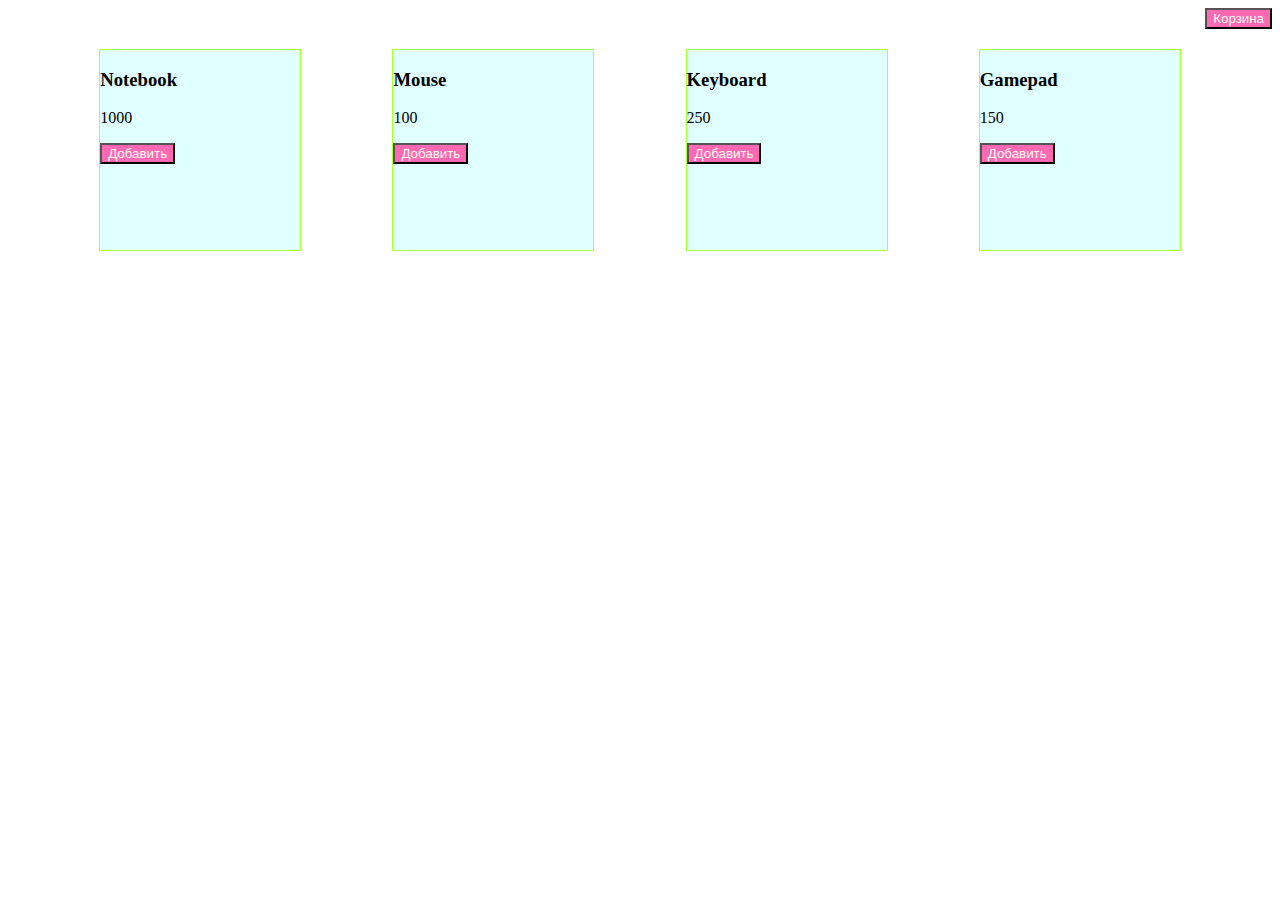
<file: Lesson1/index.html>
<!DOCTYPE html>
<html lang="en">
<head>
    <meta charset="UTF-8">
    <title>Интернет-магазин</title>
    <link rel="stylesheet" href="style.css">
</head>
<body>
<header>
    <button class="btn-cart" type="button">Кoрзина</button>
</header>
<main>
    <div class="products"></div>
</main>
<script src="./js/main.js"></script>
</body>
</html>
</file>
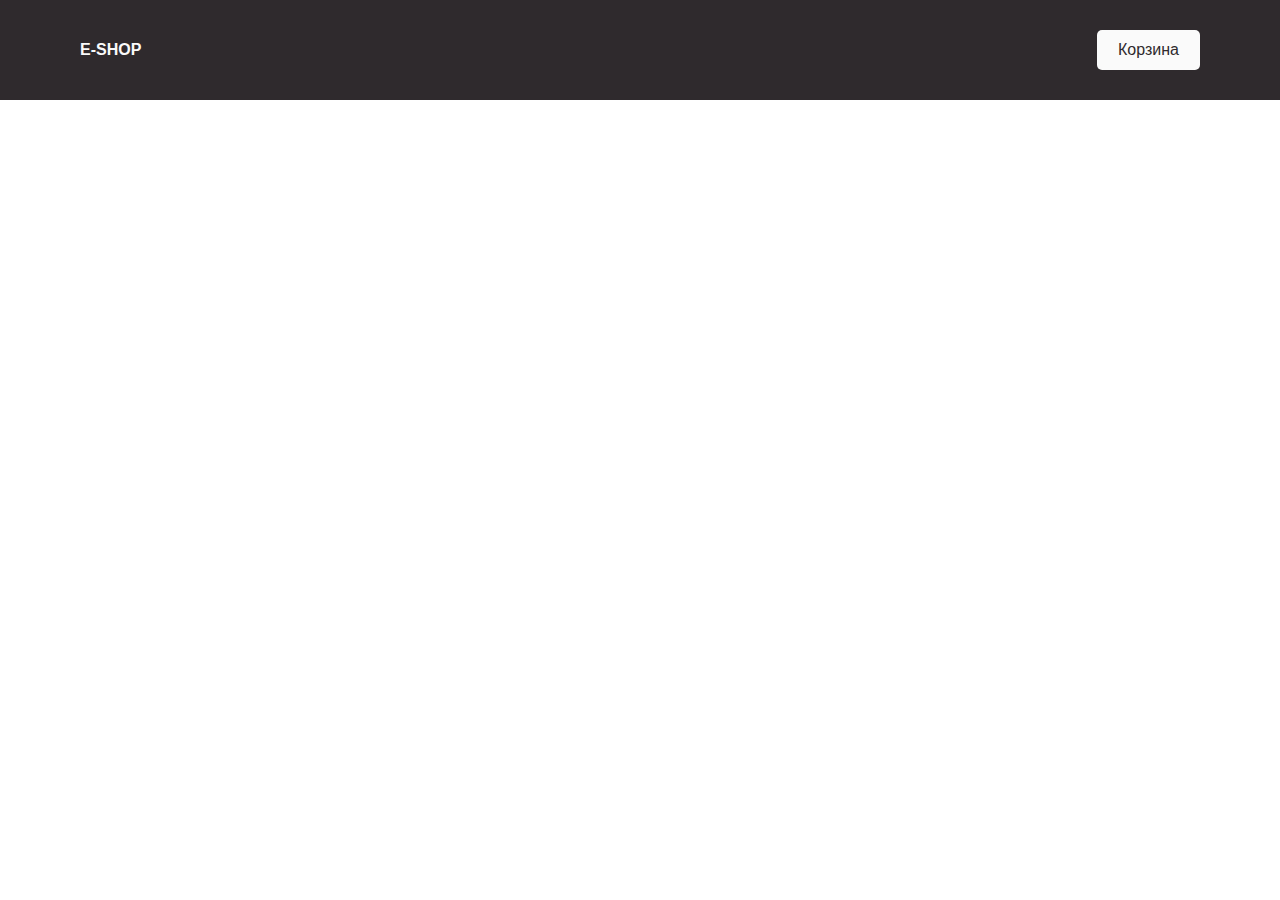
<file: Lesson3/index.html>
<!DOCTYPE html>
<html lang="en">
<head>
    <meta charset="UTF-8">
    <title>Интернет-магазин</title>
    <link rel="stylesheet" href="css/normalize.css">
    <link rel="stylesheet" href="css/style.css">
</head> 
<body>
    <header>
        <div class="logo">E-shop</div>
        <button class="btn-cart" type="button">Корзина</button>
    </header>
    <main>
        <div class="products"></div>
        <div class="basket"></div>
    </main>

    <!--beforestart-->
    <!--<p>-->
        <!--afterstart-->
        <!--<span></span>-->
        <!--beforeend-->
    <!--</p> -->
    <!--afterend-->
    <script src="js/main.js"></script>
</body>
</html>
</file>
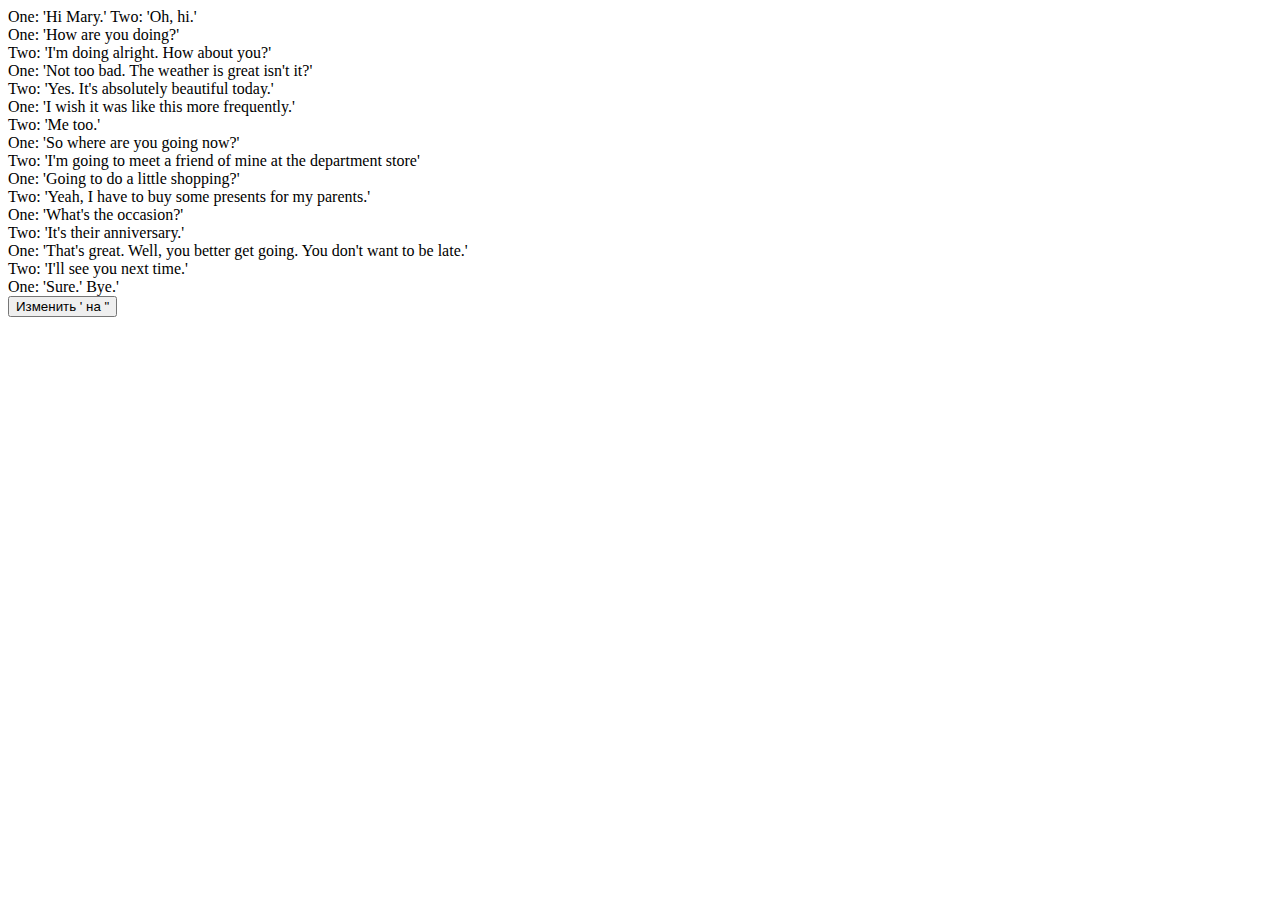
<file: Lesson 4/lesson4.html>
<!DOCTYPE html>
<html lang="en">
<head>
    <meta charset="UTF-8">
    <title>Lesson 4</title>
</head>
<body>

<div class="box">
    <span id="text-box__before-text">
One: 'Hi Mary.' Two: 'Oh, hi.'<br>
One: 'How are you doing?'<br>
Two: 'I'm doing alright. How about you?'<br>
One: 'Not too bad. The weather is great isn't it?'<br>
Two: 'Yes. It's absolutely beautiful today.'<br>
One: 'I wish it was like this more frequently.'<br>
Two: 'Me too.'<br>
One: 'So where are you going now?'<br>
Two: 'I'm going to meet a friend of mine at the department store'<br>
One: 'Going to do a little shopping?'<br>
Two: 'Yeah, I have to buy some presents for my parents.'<br>
One: 'What's the occasion?'<br>
Two: 'It's their anniversary.'<br>
One: 'That's great. Well, you better get going. You don't want to be late.'<br>
Two: 'I'll see you next time.'<br>
One: 'Sure.' Bye.'
    </span>
    <br>
    <button id="btn-change-text" onclick="changeText()"> Изменить ' на " </button>
    <br>
    <span id="text-box__after-text"></span>  
</div>
<script src="script.js"></script>
</body>
</html>
</file>
<file: Lesson1/style.css>
.product-item {
    border: 1px solid greenyellow;
    width: 200px;
    height: 200px;
    background-color: lightcyan;
}
.btn-cart {
    background-color: hotpink;
    color: ivory;
}
.by-btn {
    background-color: hotpink;
    color: ivory;    
}
.products {
    display: flex;
    justify-content: space-evenly;
}
header {
    display: flex;
    justify-content: flex-end;
    margin-bottom: 20px;
}
</file>
<file: Lesson3/css/style.css>
body{
    font-family: 'SF Pro Display', sans-serif;
}
header{
    display: flex;
    background-color: #2f2a2d;
    justify-content: space-between;
    color: #fafafa;
    padding: 30px 80px;
}
button{
    outline: none;
}
.logo{

    text-transform: uppercase;
    font-weight: bold;
}
.btn-cart{
    background-color: #fafafa;
    padding: 10px 20px;
    border: 1px solid transparent;
    color: #2f2a2d;
    border-radius: 5px;
    transition: all ease-in-out .4s;
    cursor: pointer;
}
.btn-cart:hover{
    background-color: transparent;
    border-color: #fafafa;
    color: #fafafa;
}
.btn-cart, .logo{
    align-self: center;
}
.products{
    column-gap: 30px;
    display: grid;
    grid-template-columns: repeat(auto-fit, 200px);
    grid-template-rows: 1fr;
    padding: 40px 80px;
    justify-content: space-between;
}
p {
    margin: 0 0 5px 0;
}
.product-item{
    display: flex;
    flex-direction: column;
    width: 200px;
    border-radius: 5px;
    overflow: hidden;
    margin: 20px 0;
}
img {
    max-width: 100%;
    height: auto
}
.desc {
    border: 1px solid #c0c0c040;
    padding: 15px
}
.buy-btn{
    margin-top: 5px;
    background-color: #2f2a2d;
    padding: 10px 20px;
    border: 1px solid transparent;
    color: #fafafa;
    border-radius: 5px;
    transition: all ease-in-out .4s;
    cursor: pointer;
}
.buy-btn:hover{
    background-color: transparent;
    border-color: #2f2a2d;
    color: #2f2a2d;
}
</file>
